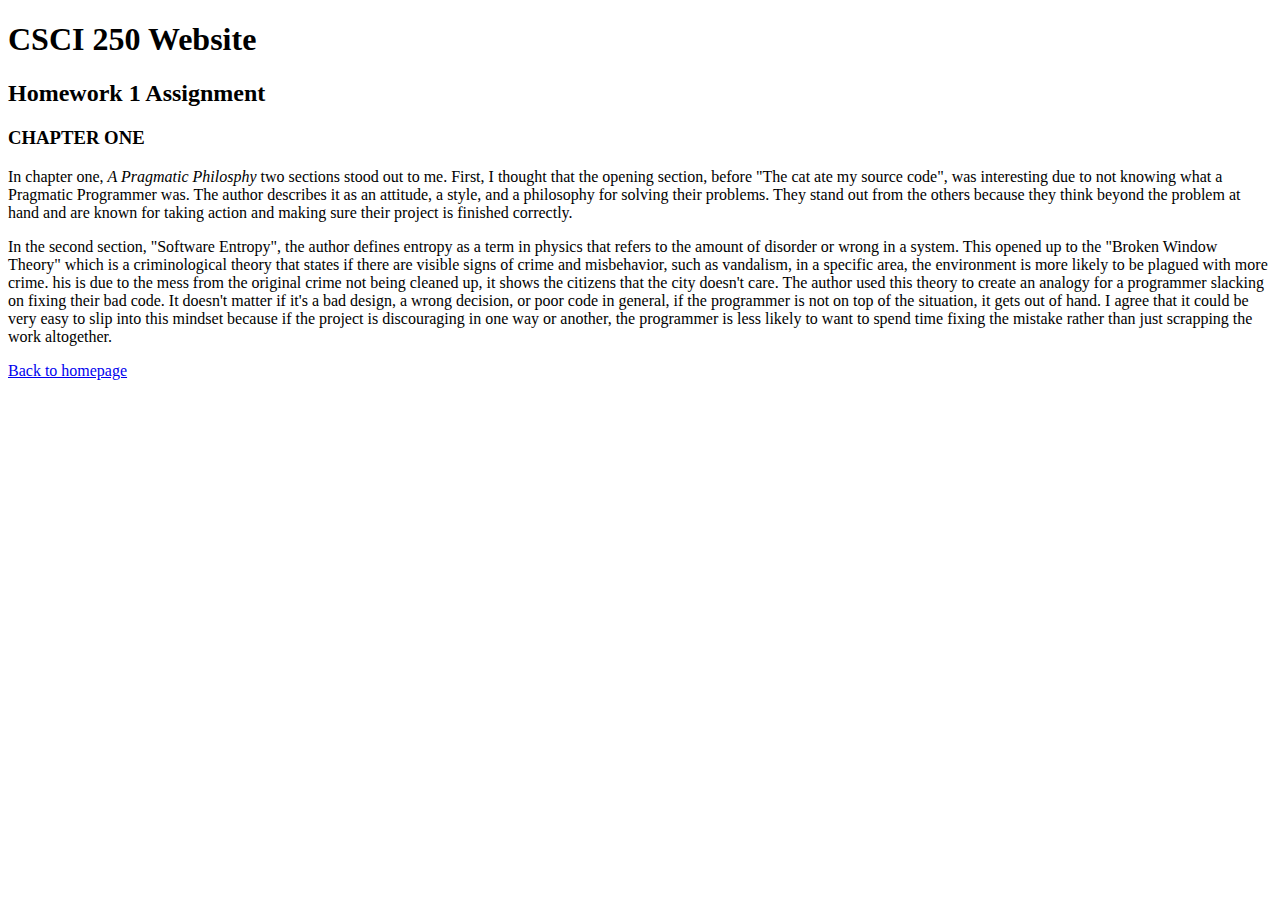
<file: hw1.html>
<!DOCTYPE html>
<html>
<head>
<title>Madi Catalano</title>
</head>
<body>

<h1>CSCI 250 Website</h1>
<h2>Homework 1 Assignment</h2>
<h3>CHAPTER ONE</h3>
<p>In chapter one, <i>A Pragmatic Philosphy</i> two sections stood out to me.
    First, I thought that the opening section, before "The cat ate my source code", was interesting due to not knowing what
    a Pragmatic Programmer was. The author describes it as an attitude, a style, and a philosophy for solving their problems.
    They stand out from the others because they think beyond the problem at hand and are known for taking action and making
    sure their project is finished correctly. 
</p>
<p>
    In the second section, "Software Entropy", the author defines entropy as a term in physics that refers to the amount of disorder 
    or wrong in a system. This opened up to the "Broken Window Theory" which is a criminological theory that states if there are visible
    signs of crime and misbehavior, such as vandalism, in a specific area, the environment is more likely to be plagued with more crime. 
    his is due to the mess from the original crime not being cleaned up, it shows the citizens that the city doesn't care. The author used
    this theory to create an analogy for a programmer slacking on fixing their bad code. It doesn't matter if it's a bad design, a wrong decision,
    or poor code in general, if the programmer is not on top of the situation, it gets out of hand. I agree that it could be very easy to slip into this
    mindset because if the project is discouraging in one way or another, the programmer is less likely to want to spend time fixing the mistake
    rather than just scrapping the work altogether.
</p>

<a href="https://www.madicatalano.github.io">Back to homepage</a> 
</body>
</html>
</file>
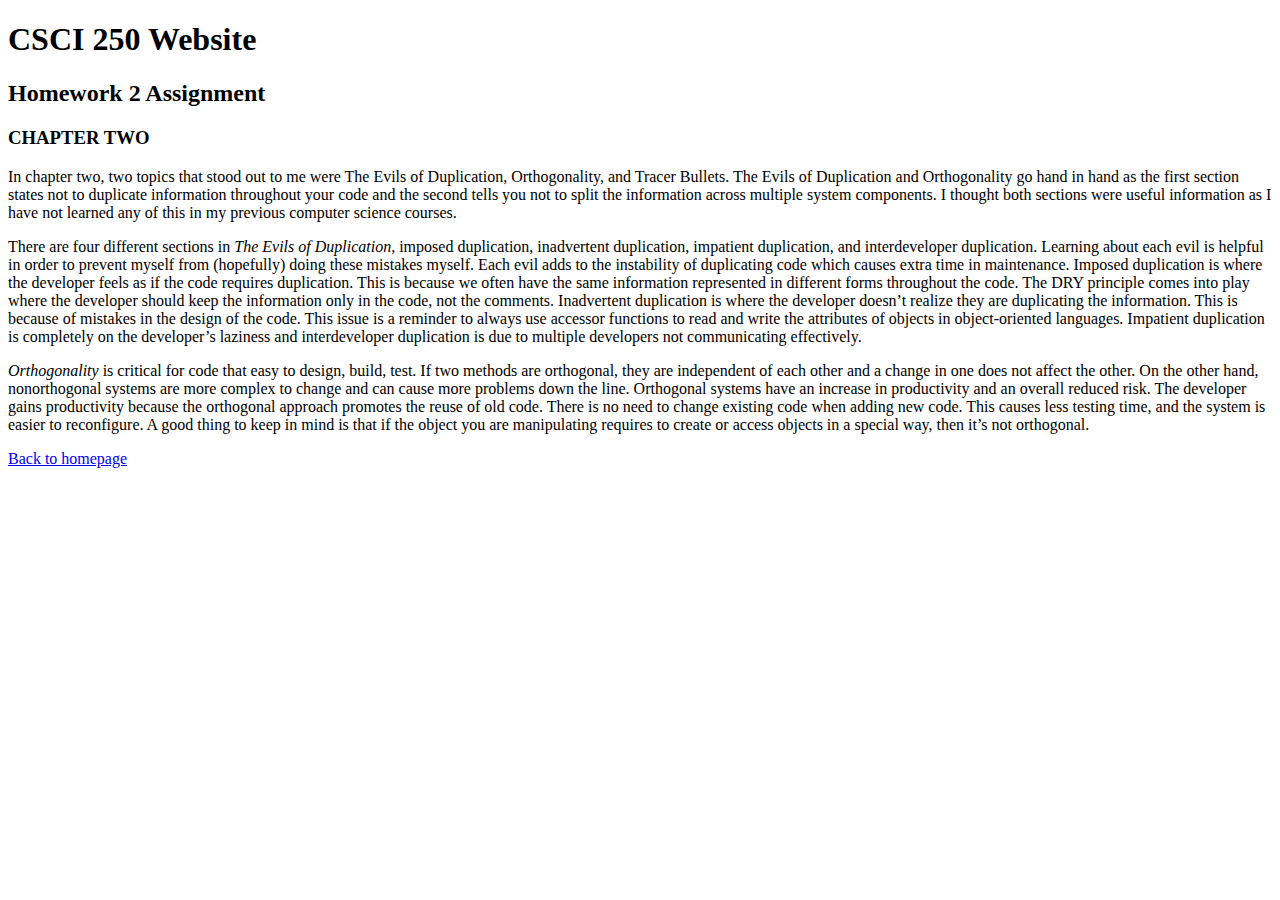
<file: hw2.html>
<!DOCTYPE html>
<html>
<head>
<title>Madi Catalano</title>
</head>
<body>

<h1>CSCI 250 Website</h1>
<h2>Homework 2 Assignment</h2>
<h3>CHAPTER TWO</h3>
<p>In chapter two, two topics that stood out to me were The Evils of Duplication, Orthogonality, and Tracer Bullets. 
    The Evils of Duplication and Orthogonality go hand in hand as the first section states not to duplicate information throughout 
    your code and the second tells you not to split the information across multiple system components. I thought both sections were useful 
    information as I have not learned any of this in my previous computer science courses.  
</p>

<p>There are four different sections in <i>The Evils of Duplication</i>, imposed duplication, inadvertent duplication, impatient duplication, 
    and interdeveloper duplication. Learning about each evil is helpful in order to prevent myself from (hopefully) doing these mistakes myself.
    Each evil adds to the instability of duplicating code which causes extra time in maintenance. 
    Imposed duplication is where the developer feels as if the code requires duplication. This is because we often have the same information 
    represented in different forms throughout the code. The DRY principle comes into play where the developer should keep the information only 
    in the code, not the comments. Inadvertent duplication is where the developer doesn’t realize they are duplicating the information. 
    This is because of mistakes in the design of the code. This issue is a reminder to always use accessor functions to read and write the 
    attributes of objects in object-oriented languages. Impatient duplication is completely on the developer’s laziness and interdeveloper 
    duplication is due to multiple developers not communicating effectively.
</p>

<p>
    <i>Orthogonality</i> is critical for code that easy to design, build, test. If two methods are orthogonal, they are independent of each other 
    and a change in one does not affect the other. On the other hand, nonorthogonal systems are more complex to change and can cause more 
    problems down the line. Orthogonal systems have an increase in productivity and an overall reduced risk. The developer gains productivity 
    because the orthogonal approach promotes the reuse of old code. There is no need to change existing code when adding new code. This causes 
    less testing time, and the system is easier to reconfigure. A good thing to keep in mind is that if the object you are manipulating requires 
    to create or access objects in a special way, then it’s not orthogonal. 
</p>

<a href="https://www.madicatalano.github.io">Back to homepage</a> 
</body>
</html>
</file>
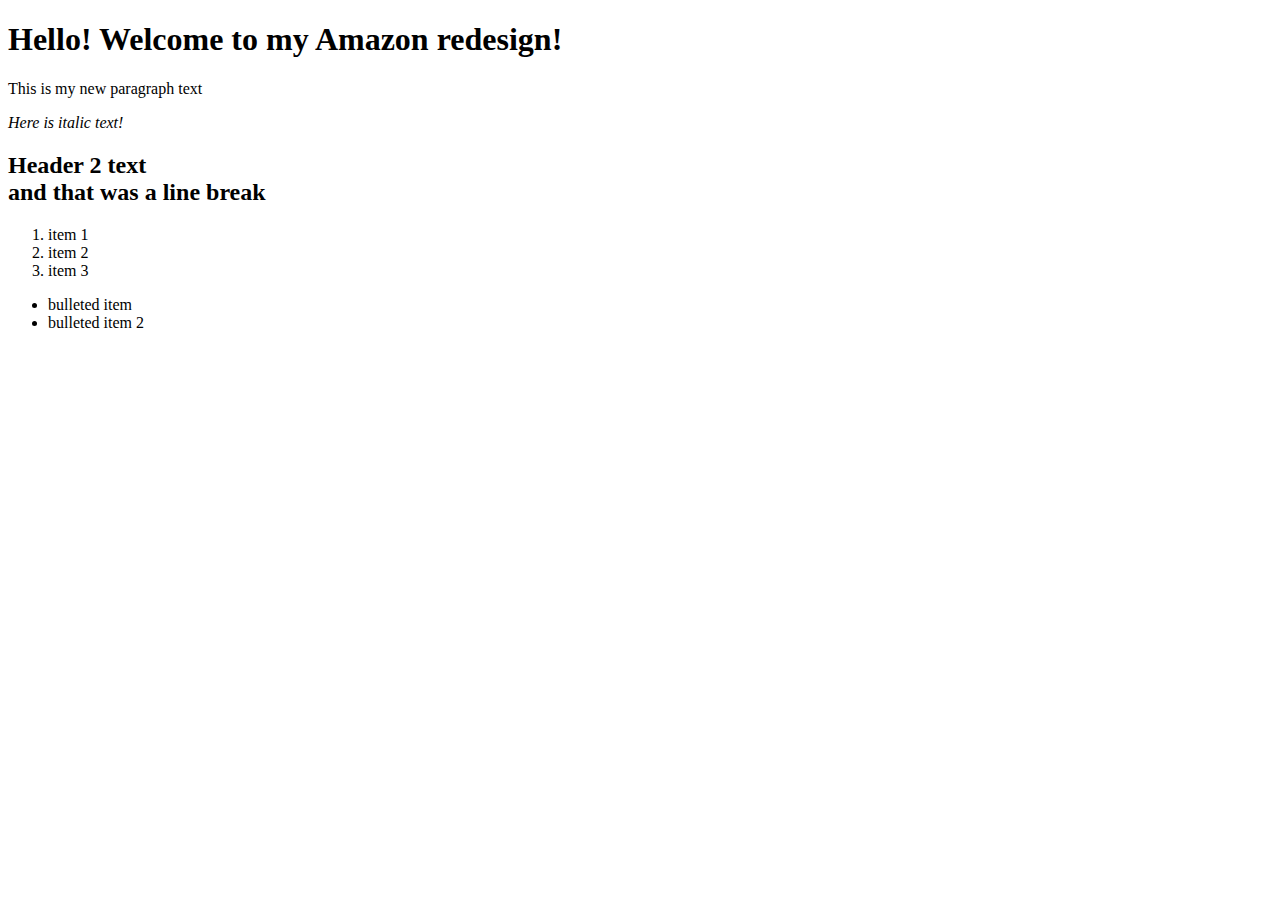
<file: ART 215/AmazonIndex.html>
<!DOCTYPE html>
<html>
    <head>
        <title>Art 215 Amazon Redesign</title>
    </head>
    <body>
        <h1>Hello! Welcome to my Amazon redesign!</h1>
        <p>This is my new paragraph text</p>
        <p><i>Here is italic text!</i></p>
        <h2>Header 2 text <br> and that was a line break</h2>
        
        <ol> 
            <li>item 1</li>
            <li>item 2</li>
            <li>item 3</li>
        </ol>

        <ul> 
            <li>bulleted item</li>
            <li>bulleted item 2</li>
        </ul>
    </body>
</html>
</file>
